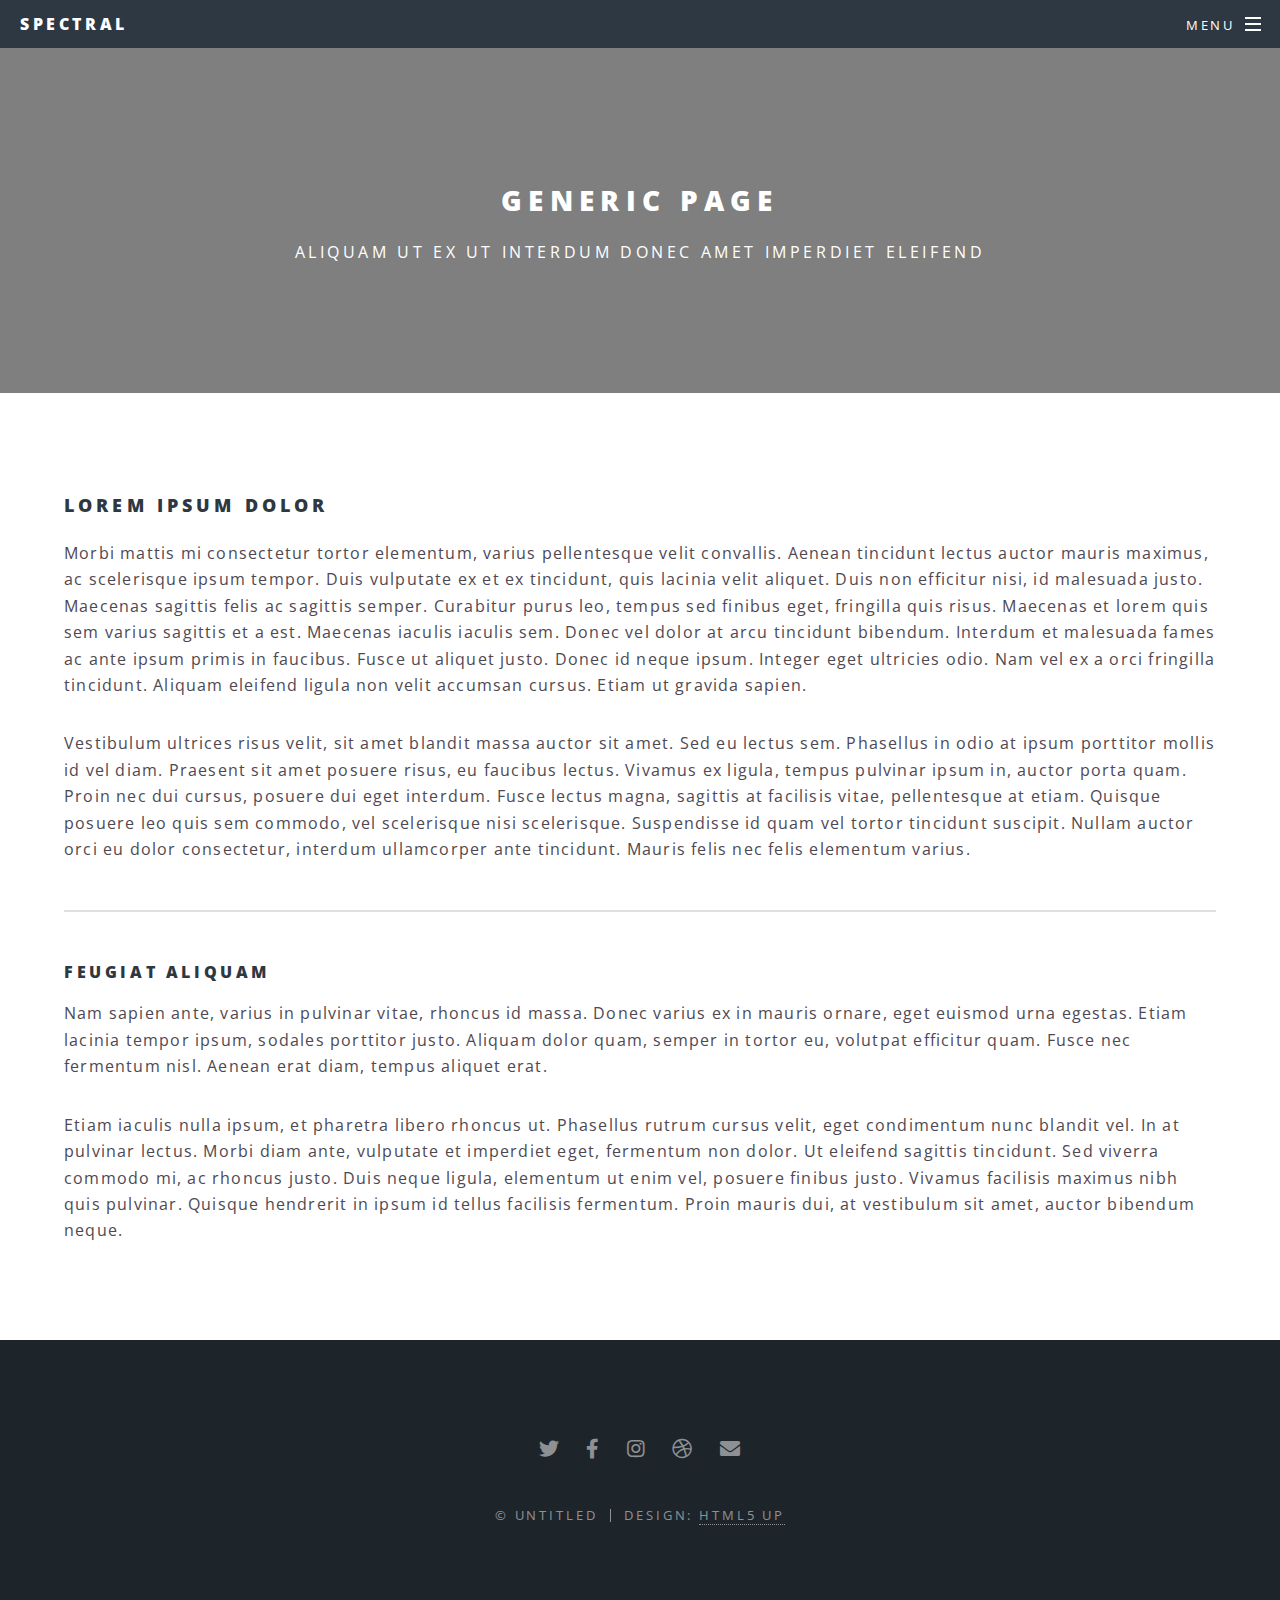
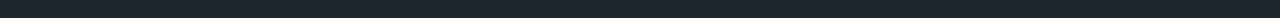
<file: generic.html>
<!DOCTYPE HTML>
<!--
	Spectral by HTML5 UP
	html5up.net | @ajlkn
	Free for personal and commercial use under the CCA 3.0 license (html5up.net/license)
-->
<html>
	<head>
		<title>Generic - Spectral by HTML5 UP</title>
		<meta charset="utf-8" />
		<meta name="viewport" content="width=device-width, initial-scale=1, user-scalable=no" />
		<link rel="stylesheet" href="assets/css/main.css" />
		<noscript><link rel="stylesheet" href="assets/css/noscript.css" /></noscript>
	</head>
	<body class="is-preload">

		<!-- Page Wrapper -->
			<div id="page-wrapper">

				<!-- Header -->
					<header id="header">
						<h1><a href="index.html">Spectral</a></h1>
						<nav id="nav">
							<ul>
								<li class="special">
									<a href="#menu" class="menuToggle"><span>Menu</span></a>
									<div id="menu">
										<ul>
											<li><a href="index.html">Home</a></li>
											<li><a href="generic.html">Generic</a></li>
											<li><a href="elements.html">Elements</a></li>
											<li><a href="#">Sign Up</a></li>
											<li><a href="#">Log In</a></li>
										</ul>
									</div>
								</li>
							</ul>
						</nav>
					</header>

				<!-- Main -->
					<article id="main">
						<header>
							<h2>Generic Page</h2>
							<p>Aliquam ut ex ut interdum donec amet imperdiet eleifend</p>
						</header>
						<section class="wrapper style5">
							<div class="inner">

								<h3>Lorem ipsum dolor</h3>
								<p>Morbi mattis mi consectetur tortor elementum, varius pellentesque velit convallis. Aenean tincidunt lectus auctor mauris maximus, ac scelerisque ipsum tempor. Duis vulputate ex et ex tincidunt, quis lacinia velit aliquet. Duis non efficitur nisi, id malesuada justo. Maecenas sagittis felis ac sagittis semper. Curabitur purus leo, tempus sed finibus eget, fringilla quis risus. Maecenas et lorem quis sem varius sagittis et a est. Maecenas iaculis iaculis sem. Donec vel dolor at arcu tincidunt bibendum. Interdum et malesuada fames ac ante ipsum primis in faucibus. Fusce ut aliquet justo. Donec id neque ipsum. Integer eget ultricies odio. Nam vel ex a orci fringilla tincidunt. Aliquam eleifend ligula non velit accumsan cursus. Etiam ut gravida sapien.</p>

								<p>Vestibulum ultrices risus velit, sit amet blandit massa auctor sit amet. Sed eu lectus sem. Phasellus in odio at ipsum porttitor mollis id vel diam. Praesent sit amet posuere risus, eu faucibus lectus. Vivamus ex ligula, tempus pulvinar ipsum in, auctor porta quam. Proin nec dui cursus, posuere dui eget interdum. Fusce lectus magna, sagittis at facilisis vitae, pellentesque at etiam. Quisque posuere leo quis sem commodo, vel scelerisque nisi scelerisque. Suspendisse id quam vel tortor tincidunt suscipit. Nullam auctor orci eu dolor consectetur, interdum ullamcorper ante tincidunt. Mauris felis nec felis elementum varius.</p>

								<hr />

								<h4>Feugiat aliquam</h4>
								<p>Nam sapien ante, varius in pulvinar vitae, rhoncus id massa. Donec varius ex in mauris ornare, eget euismod urna egestas. Etiam lacinia tempor ipsum, sodales porttitor justo. Aliquam dolor quam, semper in tortor eu, volutpat efficitur quam. Fusce nec fermentum nisl. Aenean erat diam, tempus aliquet erat.</p>

								<p>Etiam iaculis nulla ipsum, et pharetra libero rhoncus ut. Phasellus rutrum cursus velit, eget condimentum nunc blandit vel. In at pulvinar lectus. Morbi diam ante, vulputate et imperdiet eget, fermentum non dolor. Ut eleifend sagittis tincidunt. Sed viverra commodo mi, ac rhoncus justo. Duis neque ligula, elementum ut enim vel, posuere finibus justo. Vivamus facilisis maximus nibh quis pulvinar. Quisque hendrerit in ipsum id tellus facilisis fermentum. Proin mauris dui, at vestibulum sit amet, auctor bibendum neque.</p>

							</div>
						</section>
					</article>

				<!-- Footer -->
					<footer id="footer">
						<ul class="icons">
							<li><a href="#" class="icon brands fa-twitter"><span class="label">Twitter</span></a></li>
							<li><a href="#" class="icon brands fa-facebook-f"><span class="label">Facebook</span></a></li>
							<li><a href="#" class="icon brands fa-instagram"><span class="label">Instagram</span></a></li>
							<li><a href="#" class="icon brands fa-dribbble"><span class="label">Dribbble</span></a></li>
							<li><a href="#" class="icon solid fa-envelope"><span class="label">Email</span></a></li>
						</ul>
						<ul class="copyright">
							<li>&copy; Untitled</li><li>Design: <a href="http://html5up.net">HTML5 UP</a></li>
						</ul>
					</footer>

			</div>

		<!-- Scripts -->
			<script src="assets/js/jquery.min.js"></script>
			<script src="assets/js/jquery.scrollex.min.js"></script>
			<script src="assets/js/jquery.scrolly.min.js"></script>
			<script src="assets/js/browser.min.js"></script>
			<script src="assets/js/breakpoints.min.js"></script>
			<script src="assets/js/util.js"></script>
			<script src="assets/js/main.js"></script>

	</body>
</html>
</file>
<file: assets/css/noscript.css>
/*
	Spectral by HTML5 UP
	html5up.net | @ajlkn
	Free for personal and commercial use under the CCA 3.0 license (html5up.net/license)
*/

/* Banner */

	body.is-preload #banner h2 {
		-moz-transform: none;
		-webkit-transform: none;
		-ms-transform: none;
		transform: none;
		opacity: 1;
	}

		body.is-preload #banner h2:before, body.is-preload #banner h2:after {
			width: 100%;
		}

	body.is-preload #banner .more {
		-moz-transform: none;
		-webkit-transform: none;
		-ms-transform: none;
		transform: none;
		opacity: 1;
	}

	body.is-preload #banner:after {
		opacity: 0;
	}
</file>
<file: assets/css/main.css>
@import url(fontawesome-all.min.css);
@import url("https://fonts.googleapis.com/css?family=Open+Sans:400,400italic,600,600italic,800,800italic");

/*
	Spectral by HTML5 UP
	html5up.net | @ajlkn
	Free for personal and commercial use under the CCA 3.0 license (html5up.net/license)
*/

html, body, div, span, applet, object,
iframe, h1, h2, h3, h4, h5, h6, p, blockquote,
pre, a, abbr, acronym, address, big, cite,
code, del, dfn, em, img, ins, kbd, q, s, samp,
small, strike, strong, sub, sup, tt, var, b,
u, i, center, dl, dt, dd, ol, ul, li, fieldset,
form, label, legend, table, caption, tbody,
tfoot, thead, tr, th, td, article, aside,
canvas, details, embed, figure, figcaption,
footer, header, hgroup, menu, nav, output, ruby,
section, summary, time, mark, audio, video {
	margin: 0;
	padding: 0;
	border: 0;
	font-size: 100%;
	font: inherit;
	vertical-align: baseline;}

article, aside, details, figcaption, figure,
footer, header, hgroup, menu, nav, section {
	display: block;}

body {
	line-height: 0;
}

ol, ul {
	list-style: none;
}

blockquote, q {
	quotes: none;
}

	blockquote:before, blockquote:after, q:before, q:after {
		content: '';
		content: none;
	}

table {
	border-collapse: collapse;
	border-spacing: 0;
}

body {
	-webkit-text-size-adjust: none;
}

mark {
	background-color: transparent;
	color: inherit;
}

input::-moz-focus-inner {
	border: 0;
	padding: 0;
}

input, select, textarea {
	-moz-appearance: none;
	-webkit-appearance: none;
	-ms-appearance: none;
	appearance: none;
}

/* Basic */

	@-ms-viewport {
		width: device-width;
	}

	html {
		box-sizing: border-box;
	}

	*, *:before, *:after {
		box-sizing: inherit;
	}

	body {
		background: #ffffff;
	}

		body.is-preload *, body.is-preload *:before, body.is-preload *:after {
			-moz-animation: none !important;
			-webkit-animation: none !important;
			-ms-animation: none !important;
			animation: none !important;
			-moz-transition: none !important;
			-webkit-transition: none !important;
			-ms-transition: none !important;
			transition: none !important;
		}

	body, input, select, textarea {
		color: #fff;
		font-family: "Open Sans", Helvetica, sans-serif;
		font-size: 15pt;
		font-weight: 400;
		letter-spacing: 0.075em;
		line-height: 1.65em;
	}

		@media screen and (max-width: 1680px) {

			body, input, select, textarea {
				font-size: 13pt;
			}

		}

		@media screen and (max-width: 1280px) {

			body, input, select, textarea {
				font-size: 12pt;
			}

		}

		@media screen and (max-width: 736px) {

			body, input, select, textarea {
				font-size: 11pt;
				letter-spacing: 0.0375em;
			}

		}

	a {
		-moz-transition: color 0.2s ease, border-bottom-color 0.2s ease;
		-webkit-transition: color 0.2s ease, border-bottom-color 0.2s ease;
		-ms-transition: color 0.2s ease, border-bottom-color 0.2s ease;
		transition: color 0.2s ease, border-bottom-color 0.2s ease;
		border-bottom: dotted 1px;
		color: inherit;
		text-decoration: none;
	}

		a:hover {
			border-bottom-color: transparent;
		}

	strong, b {
		color: #ffffff;
		font-weight: 600;
	}

	em, i {
		font-style: italic;
	}

	p {
		margin: 0 0 2em 0;
	}

	h1, h2, h3, h4, h5, h6 {
		color: #ffffff;
		font-weight: 800;
		letter-spacing: 0.225em;
		line-height: 1em;
		margin: 0 0 1em 0;
		text-transform: uppercase;
	}

		h1 a, h2 a, h3 a, h4 a, h5 a, h6 a {
			color: inherit;
			text-decoration: none;
		}

	h2 {
		font-size: 1.35em;
		line-height: 1.75em;
	}

		@media screen and (max-width: 736px) {

			h2 {
				font-size: 1.1em;
				line-height: 1.65em;
			}

		}

	h3 {
		font-size: 1.15em;
		line-height: 1.75em;
	}

		@media screen and (max-width: 736px) {

			h3 {
				font-size: 1em;
				line-height: 1.65em;
			}

		}

	h4 {
		font-size: 1em;
		line-height: 1.5em;
	}

	h5 {
		font-size: 0.8em;
		line-height: 1.5em;
	}

	h6 {
		font-size: 0.7em;
		line-height: 1.5em;
	}

	sub {
		font-size: 0.8em;
		position: relative;
		top: 0.5em;
	}

	sup {
		font-size: 0.8em;
		position: relative;
		top: -0.5em;
	}

	hr {
		border: 0;
		border-bottom: solid 2px #fff;
		margin: 3em 0;
	}

		hr.major {
			margin: 4.5em 0;
		}

	blockquote {
		border-left: solid 4px #fff;
		font-style: italic;
		margin: 0 0 2em 0;
		padding: 0.5em 0 0.5em 2em;
	}

	code {
		background: rgba(144, 144, 144, 0.25);
		border-radius: 3px;
		font-family: "Courier New", monospace;
		font-size: 0.9em;
		letter-spacing: 0;
		margin: 0 0.25em;
		padding: 0.25em 0.35em;
	}

	pre {
		-webkit-overflow-scrolling: touch;
		font-family: "Courier New", monospace;
		font-size: 0.9em;
		margin: 0 0 2em 0;
	}

		pre code {
			display: block;
			line-height: 1.75em;
			padding: 1em 1.5em;
			overflow-x: auto;
		}

	.align-left {
		text-align: left;
	}

	.align-center {
		text-align: center;
	}

	.align-right {
		text-align: right;
	}

/* Row */

	.row {
		display: flex;
		flex-wrap: wrap;
		box-sizing: border-box;
		align-items: stretch;
	}

		.row > * {
			box-sizing: border-box;
		}

		.row.gtr-uniform > * > :last-child {
			margin-bottom: 0;
		}

		.row.aln-left {
			justify-content: flex-start;
		}

		.row.aln-center {
			justify-content: center;
		}

		.row.aln-right {
			justify-content: flex-end;
		}

		.row.aln-top {
			align-items: flex-start;
		}

		.row.aln-middle {
			align-items: center;
		}

		.row.aln-bottom {
			align-items: flex-end;
		}

		.row > .imp {
			order: -1;
		}

		.row > .col-1 {
			width: 8.33333%;
		}

		.row > .off-1 {
			margin-left: 8.33333%;
		}

		.row > .col-2 {
			width: 16.66667%;
		}

		.row > .off-2 {
			margin-left: 16.66667%;
		}

		.row > .col-3 {
			width: 25%;
		}

		.row > .off-3 {
			margin-left: 25%;
		}

		.row > .col-4 {
			width: 33.33333%;
		}

		.row > .off-4 {
			margin-left: 33.33333%;
		}

		.row > .col-5 {
			width: 41.66667%;
		}

		.row > .off-5 {
			margin-left: 41.66667%;
		}

		.row > .col-6 {
			width: 50%;
		}

		.row > .off-6 {
			margin-left: 50%;
		}

		.row > .col-7 {
			width: 58.33333%;
		}

		.row > .off-7 {
			margin-left: 58.33333%;
		}

		.row > .col-8 {
			width: 66.66667%;
		}

		.row > .off-8 {
			margin-left: 66.66667%;
		}

		.row > .col-9 {
			width: 75%;
		}

		.row > .off-9 {
			margin-left: 75%;
		}

		.row > .col-10 {
			width: 83.33333%;
		}

		.row > .off-10 {
			margin-left: 83.33333%;
		}

		.row > .col-11 {
			width: 91.66667%;
		}

		.row > .off-11 {
			margin-left: 91.66667%;
		}

		.row > .col-12 {
			width: 100%;
		}

		.row > .off-12 {
			margin-left: 100%;
		}

		.row.gtr-0 {
			margin-top: 0;
			margin-left: 0em;
		}

			.row.gtr-0 > * {
				padding: 0 0 0 0em;
			}

			.row.gtr-0.gtr-uniform {
				margin-top: 0em;
			}

				.row.gtr-0.gtr-uniform > * {
					padding-top: 0em;
				}

		.row.gtr-25 {
			margin-top: 0;
			margin-left: -0.375em;
		}

			.row.gtr-25 > * {
				padding: 0 0 0 0.375em;
			}

			.row.gtr-25.gtr-uniform {
				margin-top: -0.375em;
			}

				.row.gtr-25.gtr-uniform > * {
					padding-top: 0.375em;
				}

		.row.gtr-50 {
			margin-top: 0;
			margin-left: -0.75em;
		}

			.row.gtr-50 > * {
				padding: 0 0 0 0.75em;
			}

			.row.gtr-50.gtr-uniform {
				margin-top: -0.75em;
			}

				.row.gtr-50.gtr-uniform > * {
					padding-top: 0.75em;
				}

		.row {
			margin-top: 0;
			margin-left: -1.5em;
		}

			.row > * {
				padding: 0 0 0 1.5em;
			}

			.row.gtr-uniform {
				margin-top: -1.5em;
			}

				.row.gtr-uniform > * {
					padding-top: 1.5em;
				}

		.row.gtr-150 {
			margin-top: 0;
			margin-left: -2.25em;
		}

			.row.gtr-150 > * {
				padding: 0 0 0 2.25em;
			}

			.row.gtr-150.gtr-uniform {
				margin-top: -2.25em;
			}

				.row.gtr-150.gtr-uniform > * {
					padding-top: 2.25em;
				}

		.row.gtr-200 {
			margin-top: 0;
			margin-left: -3em;
		}

			.row.gtr-200 > * {
				padding: 0 0 0 3em;
			}

			.row.gtr-200.gtr-uniform {
				margin-top: -3em;
			}

				.row.gtr-200.gtr-uniform > * {
					padding-top: 3em;
				}

		@media screen and (max-width: 1680px) {

			.row {
				display: flex;
				flex-wrap: wrap;
				box-sizing: border-box;
				align-items: stretch;
			}

				.row > * {
					box-sizing: border-box;
				}

				.row.gtr-uniform > * > :last-child {
					margin-bottom: 0;
				}

				.row.aln-left {
					justify-content: flex-start;
				}

				.row.aln-center {
					justify-content: center;
				}

				.row.aln-right {
					justify-content: flex-end;
				}

				.row.aln-top {
					align-items: flex-start;
				}

				.row.aln-middle {
					align-items: center;
				}

				.row.aln-bottom {
					align-items: flex-end;
				}

				.row > .imp-xlarge {
					order: -1;
				}

				.row > .col-1-xlarge {
					width: 8.33333%;
				}

				.row > .off-1-xlarge {
					margin-left: 8.33333%;
				}

				.row > .col-2-xlarge {
					width: 16.66667%;
				}

				.row > .off-2-xlarge {
					margin-left: 16.66667%;
				}

				.row > .col-3-xlarge {
					width: 25%;
				}

				.row > .off-3-xlarge {
					margin-left: 25%;
				}

				.row > .col-4-xlarge {
					width: 33.33333%;
				}

				.row > .off-4-xlarge {
					margin-left: 33.33333%;
				}

				.row > .col-5-xlarge {
					width: 41.66667%;
				}

				.row > .off-5-xlarge {
					margin-left: 41.66667%;
				}

				.row > .col-6-xlarge {
					width: 50%;
				}

				.row > .off-6-xlarge {
					margin-left: 50%;
				}

				.row > .col-7-xlarge {
					width: 58.33333%;
				}

				.row > .off-7-xlarge {
					margin-left: 58.33333%;
				}

				.row > .col-8-xlarge {
					width: 66.66667%;
				}

				.row > .off-8-xlarge {
					margin-left: 66.66667%;
				}

				.row > .col-9-xlarge {
					width: 75%;
				}

				.row > .off-9-xlarge {
					margin-left: 75%;
				}

				.row > .col-10-xlarge {
					width: 83.33333%;
				}

				.row > .off-10-xlarge {
					margin-left: 83.33333%;
				}

				.row > .col-11-xlarge {
					width: 91.66667%;
				}

				.row > .off-11-xlarge {
					margin-left: 91.66667%;
				}

				.row > .col-12-xlarge {
					width: 100%;
				}

				.row > .off-12-xlarge {
					margin-left: 100%;
				}

				.row.gtr-0 {
					margin-top: 0;
					margin-left: 0em;
				}

					.row.gtr-0 > * {
						padding: 0 0 0 0em;
					}

					.row.gtr-0.gtr-uniform {
						margin-top: 0em;
					}

						.row.gtr-0.gtr-uniform > * {
							padding-top: 0em;
						}

				.row.gtr-25 {
					margin-top: 0;
					margin-left: -0.375em;
				}

					.row.gtr-25 > * {
						padding: 0 0 0 0.375em;
					}

					.row.gtr-25.gtr-uniform {
						margin-top: -0.375em;
					}

						.row.gtr-25.gtr-uniform > * {
							padding-top: 0.375em;
						}

				.row.gtr-50 {
					margin-top: 0;
					margin-left: -0.75em;
				}

					.row.gtr-50 > * {
						padding: 0 0 0 0.75em;
					}

					.row.gtr-50.gtr-uniform {
						margin-top: -0.75em;
					}

						.row.gtr-50.gtr-uniform > * {
							padding-top: 0.75em;
						}

				.row {
					margin-top: 0;
					margin-left: -1.5em;
				}

					.row > * {
						padding: 0 0 0 1.5em;
					}

					.row.gtr-uniform {
						margin-top: -1.5em;
					}

						.row.gtr-uniform > * {
							padding-top: 1.5em;
						}

				.row.gtr-150 {
					margin-top: 0;
					margin-left: -2.25em;
				}

					.row.gtr-150 > * {
						padding: 0 0 0 2.25em;
					}

					.row.gtr-150.gtr-uniform {
						margin-top: -2.25em;
					}

						.row.gtr-150.gtr-uniform > * {
							padding-top: 2.25em;
						}

				.row.gtr-200 {
					margin-top: 0;
					margin-left: -3em;
				}

					.row.gtr-200 > * {
						padding: 0 0 0 3em;
					}

					.row.gtr-200.gtr-uniform {
						margin-top: -3em;
					}

						.row.gtr-200.gtr-uniform > * {
							padding-top: 3em;
						}

		}

		@media screen and (max-width: 1280px) {

			.row {
				display: flex;
				flex-wrap: wrap;
				box-sizing: border-box;
				align-items: stretch;
			}

				.row > * {
					box-sizing: border-box;
				}

				.row.gtr-uniform > * > :last-child {
					margin-bottom: 0;
				}

				.row.aln-left {
					justify-content: flex-start;
				}

				.row.aln-center {
					justify-content: center;
				}

				.row.aln-right {
					justify-content: flex-end;
				}

				.row.aln-top {
					align-items: flex-start;
				}

				.row.aln-middle {
					align-items: center;
				}

				.row.aln-bottom {
					align-items: flex-end;
				}

				.row > .imp-large {
					order: -1;
				}

				.row > .col-1-large {
					width: 8.33333%;
				}

				.row > .off-1-large {
					margin-left: 8.33333%;
				}

				.row > .col-2-large {
					width: 16.66667%;
				}

				.row > .off-2-large {
					margin-left: 16.66667%;
				}

				.row > .col-3-large {
					width: 25%;
				}

				.row > .off-3-large {
					margin-left: 25%;
				}

				.row > .col-4-large {
					width: 33.33333%;
				}

				.row > .off-4-large {
					margin-left: 33.33333%;
				}

				.row > .col-5-large {
					width: 41.66667%;
				}

				.row > .off-5-large {
					margin-left: 41.66667%;
				}

				.row > .col-6-large {
					width: 50%;
				}

				.row > .off-6-large {
					margin-left: 50%;
				}

				.row > .col-7-large {
					width: 58.33333%;
				}

				.row > .off-7-large {
					margin-left: 58.33333%;
				}

				.row > .col-8-large {
					width: 66.66667%;
				}

				.row > .off-8-large {
					margin-left: 66.66667%;
				}

				.row > .col-9-large {
					width: 75%;
				}

				.row > .off-9-large {
					margin-left: 75%;
				}

				.row > .col-10-large {
					width: 83.33333%;
				}

				.row > .off-10-large {
					margin-left: 83.33333%;
				}

				.row > .col-11-large {
					width: 91.66667%;
				}

				.row > .off-11-large {
					margin-left: 91.66667%;
				}

				.row > .col-12-large {
					width: 100%;
				}

				.row > .off-12-large {
					margin-left: 100%;
				}

				.row.gtr-0 {
					margin-top: 0;
					margin-left: 0em;
				}

					.row.gtr-0 > * {
						padding: 0 0 0 0em;
					}

					.row.gtr-0.gtr-uniform {
						margin-top: 0em;
					}

						.row.gtr-0.gtr-uniform > * {
							padding-top: 0em;
						}

				.row.gtr-25 {
					margin-top: 0;
					margin-left: -0.375em;
				}

					.row.gtr-25 > * {
						padding: 0 0 0 0.375em;
					}

					.row.gtr-25.gtr-uniform {
						margin-top: -0.375em;
					}

						.row.gtr-25.gtr-uniform > * {
							padding-top: 0.375em;
						}

				.row.gtr-50 {
					margin-top: 0;
					margin-left: -0.75em;
				}

					.row.gtr-50 > * {
						padding: 0 0 0 0.75em;
					}

					.row.gtr-50.gtr-uniform {
						margin-top: -0.75em;
					}

						.row.gtr-50.gtr-uniform > * {
							padding-top: 0.75em;
						}

				.row {
					margin-top: 0;
					margin-left: -1.5em;
				}

					.row > * {
						padding: 0 0 0 1.5em;
					}

					.row.gtr-uniform {
						margin-top: -1.5em;
					}

						.row.gtr-uniform > * {
							padding-top: 1.5em;
						}

				.row.gtr-150 {
					margin-top: 0;
					margin-left: -2.25em;
				}

					.row.gtr-150 > * {
						padding: 0 0 0 2.25em;
					}

					.row.gtr-150.gtr-uniform {
						margin-top: -2.25em;
					}

						.row.gtr-150.gtr-uniform > * {
							padding-top: 2.25em;
						}

				.row.gtr-200 {
					margin-top: 0;
					margin-left: -3em;
				}

					.row.gtr-200 > * {
						padding: 0 0 0 3em;
					}

					.row.gtr-200.gtr-uniform {
						margin-top: -3em;
					}

						.row.gtr-200.gtr-uniform > * {
							padding-top: 3em;
						}

		}

		@media screen and (max-width: 980px) {

			.row {
				display: flex;
				flex-wrap: wrap;
				box-sizing: border-box;
				align-items: stretch;
			}

				.row > * {
					box-sizing: border-box;
				}

				.row.gtr-uniform > * > :last-child {
					margin-bottom: 0;
				}

				.row.aln-left {
					justify-content: flex-start;
				}

				.row.aln-center {
					justify-content: center;
				}

				.row.aln-right {
					justify-content: flex-end;
				}

				.row.aln-top {
					align-items: flex-start;
				}

				.row.aln-middle {
					align-items: center;
				}

				.row.aln-bottom {
					align-items: flex-end;
				}

				.row > .imp-medium {
					order: -1;
				}

				.row > .col-1-medium {
					width: 8.33333%;
				}

				.row > .off-1-medium {
					margin-left: 8.33333%;
				}

				.row > .col-2-medium {
					width: 16.66667%;
				}

				.row > .off-2-medium {
					margin-left: 16.66667%;
				}

				.row > .col-3-medium {
					width: 25%;
				}

				.row > .off-3-medium {
					margin-left: 25%;
				}

				.row > .col-4-medium {
					width: 33.33333%;
				}

				.row > .off-4-medium {
					margin-left: 33.33333%;
				}

				.row > .col-5-medium {
					width: 41.66667%;
				}

				.row > .off-5-medium {
					margin-left: 41.66667%;
				}

				.row > .col-6-medium {
					width: 50%;
				}

				.row > .off-6-medium {
					margin-left: 50%;
				}

				.row > .col-7-medium {
					width: 58.33333%;
				}

				.row > .off-7-medium {
					margin-left: 58.33333%;
				}

				.row > .col-8-medium {
					width: 66.66667%;
				}

				.row > .off-8-medium {
					margin-left: 66.66667%;
				}

				.row > .col-9-medium {
					width: 75%;
				}

				.row > .off-9-medium {
					margin-left: 75%;
				}

				.row > .col-10-medium {
					width: 83.33333%;
				}

				.row > .off-10-medium {
					margin-left: 83.33333%;
				}

				.row > .col-11-medium {
					width: 91.66667%;
				}

				.row > .off-11-medium {
					margin-left: 91.66667%;
				}

				.row > .col-12-medium {
					width: 100%;
				}

				.row > .off-12-medium {
					margin-left: 100%;
				}

				.row.gtr-0 {
					margin-top: 0;
					margin-left: 0em;
				}

					.row.gtr-0 > * {
						padding: 0 0 0 0em;
					}

					.row.gtr-0.gtr-uniform {
						margin-top: 0em;
					}

						.row.gtr-0.gtr-uniform > * {
							padding-top: 0em;
						}

				.row.gtr-25 {
					margin-top: 0;
					margin-left: -0.375em;
				}

					.row.gtr-25 > * {
						padding: 0 0 0 0.375em;
					}

					.row.gtr-25.gtr-uniform {
						margin-top: -0.375em;
					}

						.row.gtr-25.gtr-uniform > * {
							padding-top: 0.375em;
						}

				.row.gtr-50 {
					margin-top: 0;
					margin-left: -0.75em;
				}

					.row.gtr-50 > * {
						padding: 0 0 0 0.75em;
					}

					.row.gtr-50.gtr-uniform {
						margin-top: -0.75em;
					}

						.row.gtr-50.gtr-uniform > * {
							padding-top: 0.75em;
						}

				.row {
					margin-top: 0;
					margin-left: -1.5em;
				}

					.row > * {
						padding: 0 0 0 1.5em;
					}

					.row.gtr-uniform {
						margin-top: -1.5em;
					}

						.row.gtr-uniform > * {
							padding-top: 1.5em;
						}

				.row.gtr-150 {
					margin-top: 0;
					margin-left: -2.25em;
				}

					.row.gtr-150 > * {
						padding: 0 0 0 2.25em;
					}

					.row.gtr-150.gtr-uniform {
						margin-top: -2.25em;
					}

						.row.gtr-150.gtr-uniform > * {
							padding-top: 2.25em;
						}

				.row.gtr-200 {
					margin-top: 0;
					margin-left: -3em;
				}

					.row.gtr-200 > * {
						padding: 0 0 0 3em;
					}

					.row.gtr-200.gtr-uniform {
						margin-top: -3em;
					}

						.row.gtr-200.gtr-uniform > * {
							padding-top: 3em;
						}

		}

		@media screen and (max-width: 736px) {

			.row {
				display: flex;
				flex-wrap: wrap;
				box-sizing: border-box;
				align-items: stretch;
			}

				.row > * {
					box-sizing: border-box;
				}

				.row.gtr-uniform > * > :last-child {
					margin-bottom: 0;
				}

				.row.aln-left {
					justify-content: flex-start;
				}

				.row.aln-center {
					justify-content: center;
				}

				.row.aln-right {
					justify-content: flex-end;
				}

				.row.aln-top {
					align-items: flex-start;
				}

				.row.aln-middle {
					align-items: center;
				}

				.row.aln-bottom {
					align-items: flex-end;
				}

				.row > .imp-small {
					order: -1;
				}

				.row > .col-1-small {
					width: 8.33333%;
				}

				.row > .off-1-small {
					margin-left: 8.33333%;
				}

				.row > .col-2-small {
					width: 16.66667%;
				}

				.row > .off-2-small {
					margin-left: 16.66667%;
				}

				.row > .col-3-small {
					width: 25%;
				}

				.row > .off-3-small {
					margin-left: 25%;
				}

				.row > .col-4-small {
					width: 33.33333%;
				}

				.row > .off-4-small {
					margin-left: 33.33333%;
				}

				.row > .col-5-small {
					width: 41.66667%;
				}

				.row > .off-5-small {
					margin-left: 41.66667%;
				}

				.row > .col-6-small {
					width: 50%;
				}

				.row > .off-6-small {
					margin-left: 50%;
				}

				.row > .col-7-small {
					width: 58.33333%;
				}

				.row > .off-7-small {
					margin-left: 58.33333%;
				}

				.row > .col-8-small {
					width: 66.66667%;
				}

				.row > .off-8-small {
					margin-left: 66.66667%;
				}

				.row > .col-9-small {
					width: 75%;
				}

				.row > .off-9-small {
					margin-left: 75%;
				}

				.row > .col-10-small {
					width: 83.33333%;
				}

				.row > .off-10-small {
					margin-left: 83.33333%;
				}

				.row > .col-11-small {
					width: 91.66667%;
				}

				.row > .off-11-small {
					margin-left: 91.66667%;
				}

				.row > .col-12-small {
					width: 100%;
				}

				.row > .off-12-small {
					margin-left: 100%;
				}

				.row.gtr-0 {
					margin-top: 0;
					margin-left: 0em;
				}

					.row.gtr-0 > * {
						padding: 0 0 0 0em;
					}

					.row.gtr-0.gtr-uniform {
						margin-top: 0em;
					}

						.row.gtr-0.gtr-uniform > * {
							padding-top: 0em;
						}

				.row.gtr-25 {
					margin-top: 0;
					margin-left: -0.375em;
				}

					.row.gtr-25 > * {
						padding: 0 0 0 0.375em;
					}

					.row.gtr-25.gtr-uniform {
						margin-top: -0.375em;
					}

						.row.gtr-25.gtr-uniform > * {
							padding-top: 0.375em;
						}

				.row.gtr-50 {
					margin-top: 0;
					margin-left: -0.75em;
				}

					.row.gtr-50 > * {
						padding: 0 0 0 0.75em;
					}

					.row.gtr-50.gtr-uniform {
						margin-top: -0.75em;
					}

						.row.gtr-50.gtr-uniform > * {
							padding-top: 0.75em;
						}

				.row {
					margin-top: 0;
					margin-left: -1.5em;
				}

					.row > * {
						padding: 0 0 0 1.5em;
					}

					.row.gtr-uniform {
						margin-top: -1.5em;
					}

						.row.gtr-uniform > * {
							padding-top: 1.5em;
						}

				.row.gtr-150 {
					margin-top: 0;
					margin-left: -2.25em;
				}

					.row.gtr-150 > * {
						padding: 0 0 0 2.25em;
					}

					.row.gtr-150.gtr-uniform {
						margin-top: -2.25em;
					}

						.row.gtr-150.gtr-uniform > * {
							padding-top: 2.25em;
						}

				.row.gtr-200 {
					margin-top: 0;
					margin-left: -3em;
				}

					.row.gtr-200 > * {
						padding: 0 0 0 3em;
					}

					.row.gtr-200.gtr-uniform {
						margin-top: -3em;
					}

						.row.gtr-200.gtr-uniform > * {
							padding-top: 3em;
						}

		}

		@media screen and (max-width: 480px) {

			.row {
				display: flex;
				flex-wrap: wrap;
				box-sizing: border-box;
				align-items: stretch;
			}

				.row > * {
					box-sizing: border-box;
				}

				.row.gtr-uniform > * > :last-child {
					margin-bottom: 0;
				}

				.row.aln-left {
					justify-content: flex-start;
				}

				.row.aln-center {
					justify-content: center;
				}

				.row.aln-right {
					justify-content: flex-end;
				}

				.row.aln-top {
					align-items: flex-start;
				}

				.row.aln-middle {
					align-items: center;
				}

				.row.aln-bottom {
					align-items: flex-end;
				}

				.row > .imp-xsmall {
					order: -1;
				}

				.row > .col-1-xsmall {
					width: 8.33333%;
				}

				.row > .off-1-xsmall {
					margin-left: 8.33333%;
				}

				.row > .col-2-xsmall {
					width: 16.66667%;
				}

				.row > .off-2-xsmall {
					margin-left: 16.66667%;
				}

				.row > .col-3-xsmall {
					width: 25%;
				}

				.row > .off-3-xsmall {
					margin-left: 25%;
				}

				.row > .col-4-xsmall {
					width: 33.33333%;
				}

				.row > .off-4-xsmall {
					margin-left: 33.33333%;
				}

				.row > .col-5-xsmall {
					width: 41.66667%;
				}

				.row > .off-5-xsmall {
					margin-left: 41.66667%;
				}

				.row > .col-6-xsmall {
					width: 50%;
				}

				.row > .off-6-xsmall {
					margin-left: 50%;
				}

				.row > .col-7-xsmall {
					width: 58.33333%;
				}

				.row > .off-7-xsmall {
					margin-left: 58.33333%;
				}

				.row > .col-8-xsmall {
					width: 66.66667%;
				}

				.row > .off-8-xsmall {
					margin-left: 66.66667%;
				}

				.row > .col-9-xsmall {
					width: 75%;
				}

				.row > .off-9-xsmall {
					margin-left: 75%;
				}

				.row > .col-10-xsmall {
					width: 83.33333%;
				}

				.row > .off-10-xsmall {
					margin-left: 83.33333%;
				}

				.row > .col-11-xsmall {
					width: 91.66667%;
				}

				.row > .off-11-xsmall {
					margin-left: 91.66667%;
				}

				.row > .col-12-xsmall {
					width: 100%;
				}

				.row > .off-12-xsmall {
					margin-left: 100%;
				}

				.row.gtr-0 {
					margin-top: 0;
					margin-left: 0em;
				}

					.row.gtr-0 > * {
						padding: 0 0 0 0em;
					}

					.row.gtr-0.gtr-uniform {
						margin-top: 0em;
					}

						.row.gtr-0.gtr-uniform > * {
							padding-top: 0em;
						}

				.row.gtr-25 {
					margin-top: 0;
					margin-left: -0.375em;
				}

					.row.gtr-25 > * {
						padding: 0 0 0 0.375em;
					}

					.row.gtr-25.gtr-uniform {
						margin-top: -0.375em;
					}

						.row.gtr-25.gtr-uniform > * {
							padding-top: 0.375em;
						}

				.row.gtr-50 {
					margin-top: 0;
					margin-left: -0.75em;
				}

					.row.gtr-50 > * {
						padding: 0 0 0 0.75em;
					}

					.row.gtr-50.gtr-uniform {
						margin-top: -0.75em;
					}

						.row.gtr-50.gtr-uniform > * {
							padding-top: 0.75em;
						}

				.row {
					margin-top: 0;
					margin-left: -1.5em;
				}

					.row > * {
						padding: 0 0 0 1.5em;
					}

					.row.gtr-uniform {
						margin-top: -1.5em;
					}

						.row.gtr-uniform > * {
							padding-top: 1.5em;
						}

				.row.gtr-150 {
					margin-top: 0;
					margin-left: -2.25em;
				}

					.row.gtr-150 > * {
						padding: 0 0 0 2.25em;
					}

					.row.gtr-150.gtr-uniform {
						margin-top: -2.25em;
					}

						.row.gtr-150.gtr-uniform > * {
							padding-top: 2.25em;
						}

				.row.gtr-200 {
					margin-top: 0;
					margin-left: -3em;
				}

					.row.gtr-200 > * {
						padding: 0 0 0 3em;
					}

					.row.gtr-200.gtr-uniform {
						margin-top: -3em;
					}

						.row.gtr-200.gtr-uniform > * {
							padding-top: 3em;
						}

		}

/* Section/Article */

	section.special, article.special {
		text-align: center;
	}

	header p {
		color: rgba(255, 255, 255, 0.5);
		position: relative;
		top: -0.25em;
	}

	header h3 + p {
		font-size: 1.1em;
	}

	header h4 + p,
	header h5 + p,
	header h6 + p {
		font-size: 0.9em;
	}

	header.major {
		margin: 0 0 3.5em 0;
	}

		header.major h2, header.major h3, header.major h4, header.major h5, header.major h6 {
			border-bottom: solid 2px #fff;
			display: inline-block;
			padding-bottom: 1em;
			position: relative;
		}

			header.major h2:after, header.major h3:after, header.major h4:after, header.major h5:after, header.major h6:after {
				content: '';
				display: block;
				height: 1px;
			}

		header.major p {
			color: #fff;
			top: 0;
		}

		@media screen and (max-width: 736px) {

			header.major {
				margin: 0 0 2em 0;
			}

		}

	@media screen and (max-width: 980px) {

		header br {
			display: none;
		}

	}

/* Form */

	form {
		margin: 0 0 2em 0;
	}

	label {
		color: #fff;
		display: block;
		font-size: 0.9em;
		font-weight: 600;
		margin: 0 0 1em 0;
	}

	input[type="text"],
	input[type="password"],
	input[type="email"],
	select,
	textarea {
		-moz-appearance: none;
		-webkit-appearance: none;
		-ms-appearance: none;
		appearance: none;
		background-color: rgba(144, 144, 144, 0.25);
		border-radius: 3px;
		border: none;
		color: inherit;
		display: block;
		outline: 0;
		padding: 0 1em;
		text-decoration: none;
		width: 100%;
	}

		input[type="text"]:invalid,
		input[type="password"]:invalid,
		input[type="email"]:invalid,
		select:invalid,
		textarea:invalid {
			box-shadow: none;
		}

		input[type="text"]:focus,
		input[type="password"]:focus,
		input[type="email"]:focus,
		select:focus,
		textarea:focus {
			box-shadow: 0 0 0 2px #21b2a6;
		}

	select {
		background-size: 1.25em;
		background-repeat: no-repeat;
		background-position: calc(100% - 1em) center;
		height: 2.75em;
		padding-right: 2.75em;
		text-overflow: ellipsis;
	}

		select:focus::-ms-value {
			background-color: transparent;
		}

		select::-ms-expand {
			display: none;
		}

	input[type="text"],
	input[type="password"],
	input[type="email"],
	select {
		height: 2.75em;
	}

	textarea {
		padding: 0.75em 1em;
	}

	input[type="checkbox"],
	input[type="radio"] {
		-moz-appearance: none;
		-webkit-appearance: none;
		-ms-appearance: none;
		appearance: none;
		display: block;
		float: left;
		margin-right: -2em;
		opacity: 0;
		width: 1em;
		z-index: -1;
	}

		input[type="checkbox"] + label,
		input[type="radio"] + label {
			text-decoration: none;
			color: #fff;
			cursor: pointer;
			display: inline-block;
			font-size: 1em;
			font-weight: 400;
			padding-left: 2.4em;
			padding-right: 0.75em;
			position: relative;
		}

			input[type="checkbox"] + label:before,
			input[type="radio"] + label:before {
				-moz-osx-font-smoothing: grayscale;
				-webkit-font-smoothing: antialiased;
				display: inline-block;
				font-style: normal;
				font-variant: normal;
				text-rendering: auto;
				line-height: 1;
				text-transform: none !important;
				font-family: 'Font Awesome 5 Free';
				font-weight: 900;
			}

			input[type="checkbox"] + label:before,
			input[type="radio"] + label:before {
				background: rgba(144, 144, 144, 0.25);
				border-radius: 3px;
				content: '';
				display: inline-block;
				font-size: 0.8em;
				height: 2.0625em;
				left: 0;
				line-height: 2.0625em;
				position: absolute;
				text-align: center;
				top: 0;
				width: 2.0625em;
			}

		input[type="checkbox"]:checked + label:before,
		input[type="radio"]:checked + label:before {
			background: #2e3842;
			color: #fff;
			content: '\f00c';
		}

		input[type="checkbox"]:focus + label:before,
		input[type="radio"]:focus + label:before {
			box-shadow: 0 0 0 2px #21b2a6;
		}

	input[type="checkbox"] + label:before {
		border-radius: 3px;
	}

	input[type="radio"] + label:before {
		border-radius: 100%;
	}

	::-webkit-input-placeholder {
		color: rgba(255, 255, 255, 0.5) !important;
		opacity: 1.0;
	}

	:-moz-placeholder {
		color: rgba(255, 255, 255, 0.5) !important;
		opacity: 1.0;
	}

	::-moz-placeholder {
		color: rgba(255, 255, 255, 0.5) !important;
		opacity: 1.0;
	}

	:-ms-input-placeholder {
		color: rgba(255, 255, 255, 0.5) !important;
		opacity: 1.0;
	}

/* Box */

	.box {
		border-radius: 3px;
		border: solid 2px #fff;
		margin-bottom: 2em;
		padding: 1.5em;
	}

		.box > :last-child,
		.box > :last-child > :last-child,
		.box > :last-child > :last-child > :last-child {
			margin-bottom: 0;
		}

		.box.alt {
			border: 0;
			border-radius: 0;
			padding: 0;
		}

/* Icon */

	.icon {
		text-decoration: none;
		border-bottom: none;
		position: relative;
	}

		.icon:before {
			-moz-osx-font-smoothing: grayscale;
			-webkit-font-smoothing: antialiased;
			display: inline-block;
			font-style: normal;
			font-variant: normal;
			text-rendering: auto;
			line-height: 1;
			text-transform: none !important;
			font-family: 'Font Awesome 5 Free';
			font-weight: 400;
		}

		.icon > .label {
			display: none;
		}

		.icon:before {
			line-height: inherit;
		}

		.icon.solid:before {
			font-weight: 900;
		}

		.icon.brands:before {
			font-family: 'Font Awesome 5 Brands';
		}

		.icon.major {
			-moz-transform: rotate(-45deg);
			-webkit-transform: rotate(-45deg);
			-ms-transform: rotate(-45deg);
			transform: rotate(-45deg);
			border-radius: 3px;
			border: solid 2px #fff;
			display: inline-block;
			font-size: 1.35em;
			height: calc(3em + 2px);
			line-height: 3em;
			text-align: center;
			width: calc(3em + 2px);
		}

			.icon.major:before {
				-moz-transform: rotate(45deg);
				-webkit-transform: rotate(45deg);
				-ms-transform: rotate(45deg);
				transform: rotate(45deg);
				display: inline-block;
				font-size: 1.5em;
			}

			@media screen and (max-width: 736px) {

				.icon.major {
					font-size: 1em;
				}

			}

		.icon.style1 {
			color: #00ffcc;
		}

		.icon.style2 {
			color: #00f0ff;
		}

		.icon.style3 {
			color: #76ddff;
		}

/* Image */

	.image {
		border-radius: 3px;
		border: 0;
		display: inline-block;
		position: relative;
	}

		.image img {
			border-radius: 3px;
			display: block;
		}

		.image.left {
			float: left;
			margin: 0 2em 2em 0;
			top: 0.25em;
		}

		.image.right {
			float: right;
			margin: 0 0 2em 2em;
			top: 0.25em;
		}

		.image.left, .image.right {
			max-width: 40%;
		}

			.image.left img, .image.right img {
				width: 100%;
			}

		.image.fit {
			display: block;
			margin: 0 0 2em 0;
			width: 100%;
		}

			.image.fit img {
				width: 100%;
			}

/* List */

	ol {
		list-style: decimal;
		margin: 0 0 2em 0;
		padding-left: 1.25em;
	}

		ol li {
			padding-left: 0.25em;
		}

	ul {
		list-style: disc;
		margin: 0 0 2em 0;
		padding-left: 1em;
	}

		ul li {
			padding-left: 0.5em;
		}

		ul.alt {
			list-style: none;
			padding-left: 0;
		}

			ul.alt li {
				border-top: solid 1px #fff;
				padding: 0.5em 0;
			}

				ul.alt li:first-child {
					border-top: 0;
					padding-top: 0;
				}

	dl {
		margin: 0 0 2em 0;
	}

/* Actions */

	ul.actions {
		display: -moz-flex;
		display: -webkit-flex;
		display: -ms-flex;
		display: flex;
		cursor: default;
		list-style: none;
		margin-left: -1em;
		padding-left: 0;
	}

		ul.actions li {
			padding: 0 0 0 1em;
			vertical-align: middle;
		}

		ul.actions.special {
			-moz-justify-content: center;
			-webkit-justify-content: center;
			-ms-justify-content: center;
			justify-content: center;
			width: 100%;
			margin-left: 0;
		}

			ul.actions.special li:first-child {
				padding-left: 0;
			}

		ul.actions.stacked {
			-moz-flex-direction: column;
			-webkit-flex-direction: column;
			-ms-flex-direction: column;
			flex-direction: column;
			margin-left: 0;
		}

			ul.actions.stacked li {
				padding: 1em 0 0 0;
			}

				ul.actions.stacked li:first-child {
					padding-top: 0;
				}

		ul.actions.fit {
			width: calc(100% + 1em);
		}

			ul.actions.fit li {
				-moz-flex-grow: 1;
				-webkit-flex-grow: 1;
				-ms-flex-grow: 1;
				flex-grow: 1;
				-moz-flex-shrink: 1;
				-webkit-flex-shrink: 1;
				-ms-flex-shrink: 1;
				flex-shrink: 1;
				width: 100%;
			}

				ul.actions.fit li > * {
					width: 100%;
				}

			ul.actions.fit.stacked {
				width: 100%;
			}

		@media screen and (max-width: 480px) {

			ul.actions:not(.fixed) {
				-moz-flex-direction: column;
				-webkit-flex-direction: column;
				-ms-flex-direction: column;
				flex-direction: column;
				margin-left: 0;
				width: 100% !important;
			}

				ul.actions:not(.fixed) li {
					-moz-flex-grow: 1;
					-webkit-flex-grow: 1;
					-ms-flex-grow: 1;
					flex-grow: 1;
					-moz-flex-shrink: 1;
					-webkit-flex-shrink: 1;
					-ms-flex-shrink: 1;
					flex-shrink: 1;
					padding: 1em 0 0 0;
					text-align: center;
					width: 100%;
				}

					ul.actions:not(.fixed) li > * {
						width: 100%;
					}

					ul.actions:not(.fixed) li:first-child {
						padding-top: 0;
					}

					ul.actions:not(.fixed) li input[type="submit"],
					ul.actions:not(.fixed) li input[type="reset"],
					ul.actions:not(.fixed) li input[type="button"],
					ul.actions:not(.fixed) li button,
					ul.actions:not(.fixed) li .button {
						width: 100%;
					}

						ul.actions:not(.fixed) li input[type="submit"].icon:before,
						ul.actions:not(.fixed) li input[type="reset"].icon:before,
						ul.actions:not(.fixed) li input[type="button"].icon:before,
						ul.actions:not(.fixed) li button.icon:before,
						ul.actions:not(.fixed) li .button.icon:before {
							margin-left: -0.5em;
						}

		}

/* Icons */

	ul.icons {
		cursor: default;
		list-style: none;
		padding-left: 0;
	}

		ul.icons li {
			display: inline-block;
			padding: 0 1em 0 0;
		}

			ul.icons li:last-child {
				padding-right: 0 !important;
			}

		ul.icons.major {
			padding: 1em 0;
		}

			ul.icons.major li {
				padding-right: 3.5em;
			}

				@media screen and (max-width: 736px) {

					ul.icons.major li {
						padding: 0 1em !important;
					}

				}

/* Table */

	.table-wrapper {
		-webkit-overflow-scrolling: touch;
		overflow-x: auto;
	}

	table {
		margin: 0 0 2em 0;
		width: 100%;
	}

		table tbody tr {
			border: solid 1px #fff;
			border-left: 0;
			border-right: 0;
		}

			table tbody tr:nth-child(2n + 1) {
				background-color: rgba(144, 144, 144, 0.25);
			}

		table td {
			padding: 0.75em 0.75em;
		}

		table th {
			color: #fff;
			font-size: 0.9em;
			font-weight: 600;
			padding: 0 0.75em 0.75em 0.75em;
			text-align: left;
		}

		table thead {
			border-bottom: solid 2px #fff;
		}

		table tfoot {
			border-top: solid 2px #fff;
		}

		table.alt {
			border-collapse: separate;
		}

			table.alt tbody tr td {
				border: solid 1px #fff;
				border-left-width: 0;
				border-top-width: 0;
			}

				table.alt tbody tr td:first-child {
					border-left-width: 1px;
				}

			table.alt tbody tr:first-child td {
				border-top-width: 1px;
			}

			table.alt thead {
				border-bottom: 0;
			}

			table.alt tfoot {
				border-top: 0;
			}

/* Button */

	input[type="submit"],
	input[type="reset"],
	input[type="button"],
	button,
	.button {
		-moz-appearance: none;
		-webkit-appearance: none;
		-ms-appearance: none;
		appearance: none;
		-moz-transition: background-color 0.2s ease-in-out, color 0.2s ease-in-out;
		-webkit-transition: background-color 0.2s ease-in-out, color 0.2s ease-in-out;
		-ms-transition: background-color 0.2s ease-in-out, color 0.2s ease-in-out;
		transition: background-color 0.2s ease-in-out, color 0.2s ease-in-out;
		background-color: transparent;
		border-radius: 3px;
		border: 0;
		box-shadow: inset 0 0 0 2px #fff;
		color: #fff;
		cursor: pointer;
		display: inline-block;
		font-size: 0.8em;
		font-weight: 600;
		height: 3.125em;
		letter-spacing: 0.225em;
		line-height: 3.125em;
		max-width: 30em;
		padding: 0 2.75em;
		text-align: center;
		text-decoration: none;
		text-transform: uppercase;
		white-space: nowrap;
		overflow: hidden;
		text-overflow: ellipsis;
	}

		input[type="submit"]:hover,
		input[type="reset"]:hover,
		input[type="button"]:hover,
		button:hover,
		.button:hover {
			background-color: rgba(144, 144, 144, 0.25);
		}

		input[type="submit"]:active,
		input[type="reset"]:active,
		input[type="button"]:active,
		button:active,
		.button:active {
			background-color: rgba(144, 144, 144, 0.5);
		}

		input[type="submit"].icon:before,
		input[type="reset"].icon:before,
		input[type="button"].icon:before,
		button.icon:before,
		.button.icon:before {
			margin-right: 0.5em;
		}

		input[type="submit"].fit,
		input[type="reset"].fit,
		input[type="button"].fit,
		button.fit,
		.button.fit {
			width: 100%;
		}

		input[type="submit"].small,
		input[type="reset"].small,
		input[type="button"].small,
		button.small,
		.button.small {
			font-size: 0.8em;
		}

		input[type="submit"].large,
		input[type="reset"].large,
		input[type="button"].large,
		button.large,
		.button.large {
			font-size: 1.35em;
		}

		input[type="submit"].primary,
		input[type="reset"].primary,
		input[type="button"].primary,
		button.primary,
		.button.primary {
			background-color: #1d9aff;
			box-shadow: none !important;
			color: #ffffff !important;
		}

			input[type="submit"].primary:hover,
			input[type="reset"].primary:hover,
			input[type="button"].primary:hover,
			button.primary:hover,
			.button.primary:hover {
				background-color: #6eddff !important;
			}

			input[type="submit"].primary:active,
			input[type="reset"].primary:active,
			input[type="button"].primary:active,
			button.primary:active,
			.button.primary:active {
				background-color: #1d9aff !important;
			}

		input[type="submit"].disabled, input[type="submit"]:disabled,
		input[type="reset"].disabled,
		input[type="reset"]:disabled,
		input[type="button"].disabled,
		input[type="button"]:disabled,
		button.disabled,
		button:disabled,
		.button.disabled,
		.button:disabled {
			pointer-events: none;
			opacity: 0.25;
		}

		@media screen and (max-width: 736px) {

			input[type="submit"],
			input[type="reset"],
			input[type="button"],
			button,
			.button {
				height: 3.75em;
				line-height: 3.75em;
			}

		}

/* Features */

	.features {
		display: -moz-flex;
		display: -webkit-flex;
		display: -ms-flex;
		display: flex;
		-moz-flex-wrap: wrap;
		-webkit-flex-wrap: wrap;
		-ms-flex-wrap: wrap;
		flex-wrap: wrap;
		-moz-justify-content: center;
		-webkit-justify-content: center;
		-ms-justify-content: center;
		justify-content: center;
		list-style: none;
		padding: 0;
		width: 100%;
	}

		.features li {
			padding: 4em 4em 2em 6em ;
			display: block;
			position: relative;
			text-align: left;
			width: 50%;
		}

			.features li:nth-child(1) {
				background-color: rgba(0, 0, 0, 0.035);
			}

			.features li:nth-child(2) {
				background-color: rgba(0, 0, 0, 0.07);
			}

			.features li:nth-child(3) {
				background-color: rgba(0, 0, 0, 0.105);
			}

			.features li:nth-child(4) {
				background-color: rgba(0, 0, 0, 0.14);
			}

			.features li:nth-child(5) {
				background-color: rgba(0, 0, 0, 0.175);
			}

			.features li:nth-child(6) {
				background-color: rgba(0, 0, 0, 0.21);
			}

			.features li:nth-child(7) {
				background-color: rgba(0, 0, 0, 0.245);
			}

			.features li:nth-child(8) {
				background-color: rgba(0, 0, 0, 0.28);
			}

			.features li:nth-child(9) {
				background-color: rgba(0, 0, 0, 0.315);
			}

			.features li:nth-child(10) {
				background-color: rgba(0, 0, 0, 0.35);
			}

			.features li:before {
				display: block;
				color: #00ffcc;
				position: absolute;
				left: 1.75em;
				top: 2.75em;
				font-size: 1.5em;
			}

			.features li:nth-child(1) {
				border-top-left-radius: 3px;
			}

			.features li:nth-child(2) {
				border-top-right-radius: 3px;
			}

			.features li:nth-last-child(1) {
				border-bottom-right-radius: 3px;
			}

			.features li:nth-last-child(2) {
				border-bottom-left-radius: 3px;
			}

			@media screen and (max-width: 980px) {

				.features li {
					padding: 3em 2em 1em 2em ;
					text-align: center;
				}

					.features li:before {
						left: 0;
						margin: 0 0 1em 0;
						position: relative;
						top: 0;
					}

			}

			@media screen and (max-width: 736px) {

				.features li {
					padding: 3em 0 1em 0 ;
					background-color: transparent !important;
					border-top: solid 2px #ffffff;
					width: 100%;
				}

					.features li:first-child {
						border-top: 0;
					}

			}

/* Spotlight */

	.spotlight {
		-moz-align-items: center;
		-webkit-align-items: center;
		-ms-align-items: center;
		align-items: center;
		display: -moz-flex;
		display: -webkit-flex;
		display: -ms-flex;
		display: flex;
	}

		.spotlight .image {
			-moz-order: 1;
			-webkit-order: 1;
			-ms-order: 1;
			order: 1;
			border-radius: 0;
			width: 40%;
		}

			.spotlight .image img {
				border-radius: 0;
				width: 100%;
			}

		.spotlight .content {
			padding: 2em 4em 0.1em 4em ;
			-moz-order: 2;
			-webkit-order: 2;
			-ms-order: 2;
			order: 2;
			max-width: 48em;
			width: 60%;
		}

		.spotlight:nth-child(2n) {
			-moz-flex-direction: row-reverse;
			-webkit-flex-direction: row-reverse;
			-ms-flex-direction: row-reverse;
			flex-direction: row-reverse;
		}

		.spotlight:nth-child(1) {
			background-color: rgba(0, 0, 0, 0.075);
		}

		.spotlight:nth-child(2) {
			background-color: rgba(0, 0, 0, 0.15);
		}

		.spotlight:nth-child(3) {
			background-color: rgba(0, 0, 0, 0.225);
		}

		.spotlight:nth-child(4) {
			background-color: rgba(0, 0, 0, 0.3);
		}

		.spotlight:nth-child(5) {
			background-color: rgba(0, 0, 0, 0.375);
		}

		.spotlight:nth-child(6) {
			background-color: rgba(0, 0, 0, 0.45);
		}

		.spotlight:nth-child(7) {
			background-color: rgba(0, 0, 0, 0.525);
		}

		.spotlight:nth-child(8) {
			background-color: rgba(0, 0, 0, 0.6);
		}

		.spotlight:nth-child(9) {
			background-color: rgba(0, 0, 0, 0.675);
		}

		.spotlight:nth-child(10) {
			background-color: rgba(0, 0, 0, 0.75);
		}

		@media screen and (max-width: 1280px) {

			.spotlight .image {
				width: 45%;
			}

			.spotlight .content {
				width: 55%;
			}

		}

		@media screen and (max-width: 980px) {

			.spotlight {
				display: block;
			}

				.spotlight br {
					display: none;
				}

				.spotlight .image {
					width: 100%;
				}

				.spotlight .content {
					padding: 4em 3em 2em 3em ;
					max-width: none;
					text-align: center;
					width: 100%;
				}

		}

		@media screen and (max-width: 736px) {

			.spotlight .content {
				padding: 3em 2em 1em 2em ;
			}

		}

/* Wrapper */

	.wrapper {
		padding: 6em 0 4em 0 ;
	}

		.wrapper > .inner {
			width: 60em;
			margin: 0 auto;
		}

			@media screen and (max-width: 1280px) {

				.wrapper > .inner {
					width: 90%;
				}

			}

			@media screen and (max-width: 980px) {

				.wrapper > .inner {
					width: 100%;
				}

			}

		.wrapper.alt {
			padding: 0;
		}

		.wrapper.style1 {
			background-color: #1d9aff;
			color: #1d9aff;
		}

			.wrapper.style1 strong, .wrapper.style1 b {
				color: #ffffff;
			}

			.wrapper.style1 h2, .wrapper.style1 h3, .wrapper.style1 h4, .wrapper.style1 h5, .wrapper.style1 h6 {
				color: #ffffff;
			}

			.wrapper.style1 hr {
				border-color: rgba(0, 0, 0, 0.125);
			}

			.wrapper.style1 blockquote {
				border-color: rgba(0, 0, 0, 0.125);
			}

			.wrapper.style1 code {
				background: rgba(255, 255, 255, 0.075);
			}

			.wrapper.style1 header p {
				color: #1d9aff;
			}

			.wrapper.style1 header.major h2, .wrapper.style1 header.major h3, .wrapper.style1 header.major h4, .wrapper.style1 header.major h5, .wrapper.style1 header.major h6 {
				border-color: rgba(0, 0, 0, 0.125);
			}

			.wrapper.style1 header.major p {
				color: #1d9aff;
			}

			.wrapper.style1 label {
				color: #ffffff;
			}

			.wrapper.style1 input[type="text"],
			.wrapper.style1 input[type="password"],
			.wrapper.style1 input[type="email"],
			.wrapper.style1 select,
			.wrapper.style1 textarea {
				background-color: rgba(255, 255, 255, 0.075);
			}

			.wrapper.style1 select {
				background-image: url("data:image/svg+xml;charset=utf8,%3Csvg xmlns='http://www.w3.org/2000/svg' width='40' height='40' preserveAspectRatio='none' viewBox='0 0 40 40'%3E%3Cpath d='M9.4,12.3l10.4,10.4l10.4-10.4c0.2-0.2,0.5-0.4,0.9-0.4c0.3,0,0.6,0.1,0.9,0.4l3.3,3.3c0.2,0.2,0.4,0.5,0.4,0.9 c0,0.4-0.1,0.6-0.4,0.9L20.7,31.9c-0.2,0.2-0.5,0.4-0.9,0.4c-0.3,0-0.6-0.1-0.9-0.4L4.3,17.3c-0.2-0.2-0.4-0.5-0.4-0.9 c0-0.4,0.1-0.6,0.4-0.9l3.3-3.3c0.2-0.2,0.5-0.4,0.9-0.4S9.1,12.1,9.4,12.3z' fill='rgba(0, 0, 0, 0.125)' /%3E%3C/svg%3E");
			}

				.wrapper.style1 select option {
					color: #ffffff;
					background: #1d9aff;
				}

			.wrapper.style1 input[type="checkbox"] + label,
			.wrapper.style1 input[type="radio"] + label {
				color: #1d9aff;
			}

				.wrapper.style1 input[type="checkbox"] + label:before,
				.wrapper.style1 input[type="radio"] + label:before {
					background: rgba(255, 255, 255, 0.075);
				}

			.wrapper.style1 input[type="checkbox"]:checked + label:before,
			.wrapper.style1 input[type="radio"]:checked + label:before {
				background: #ffffff;
				color: #1d9aff;
			}

			.wrapper.style1 ::-webkit-input-placeholder {
				color: #a6e0db !important;
			}

			.wrapper.style1 :-moz-placeholder {
				color: #a6e0db !important;
			}

			.wrapper.style1 ::-moz-placeholder {
				color: #a6e0db !important;
			}

			.wrapper.style1 :-ms-input-placeholder {
				color: #a6e0db !important;
			}

			.wrapper.style1 .formerize-placeholder {
				color: #a6e0db !important;
			}

			.wrapper.style1 .icon.major {
				border-color: rgba(0, 0, 0, 0.125);
			}

			.wrapper.style1 ul.alt li {
				border-color: rgba(0, 0, 0, 0.125);
			}

			.wrapper.style1 table tbody tr {
				border-color: rgba(0, 0, 0, 0.125);
			}

				.wrapper.style1 table tbody tr:nth-child(2n + 1) {
					background-color: rgba(255, 255, 255, 0.075);
				}

			.wrapper.style1 table th {
				color: #ffffff;
			}

			.wrapper.style1 table thead {
				border-color: rgba(0, 0, 0, 0.125);
			}

			.wrapper.style1 table tfoot {
				border-color: rgba(0, 0, 0, 0.125);
			}

			.wrapper.style1 table.alt tbody tr td {
				border-color: rgba(0, 0, 0, 0.125);
			}

			.wrapper.style1 input[type="submit"],
			.wrapper.style1 input[type="reset"],
			.wrapper.style1 input[type="button"],
			.wrapper.style1 button,
			.wrapper.style1 .button {
				box-shadow: inset 0 0 0 2px rgba(0, 0, 0, 0.125);
				color: #ffffff;
			}

				.wrapper.style1 input[type="submit"]:hover,
				.wrapper.style1 input[type="reset"]:hover,
				.wrapper.style1 input[type="button"]:hover,
				.wrapper.style1 button:hover,
				.wrapper.style1 .button:hover {
					background-color: rgba(255, 255, 255, 0.075);
				}

				.wrapper.style1 input[type="submit"]:active,
				.wrapper.style1 input[type="reset"]:active,
				.wrapper.style1 input[type="button"]:active,
				.wrapper.style1 button:active,
				.wrapper.style1 .button:active {
					background-color: rgba(255, 255, 255, 0.2);
				}

			@media screen and (max-width: 736px) {

				.wrapper.style1 .features li {
					border-top-color: rgba(0, 0, 0, 0.125);
				}

			}

		.wrapper.style2 {
			background-color: #2e3842;
		}

		.wrapper.style3 {
			background-color: #505393;
			color: #d3d4e4;
		}

			.wrapper.style3 strong, .wrapper.style3 b {
				color: #ffffff;
			}

			.wrapper.style3 h2, .wrapper.style3 h3, .wrapper.style3 h4, .wrapper.style3 h5, .wrapper.style3 h6 {
				color: #ffffff;
			}

			.wrapper.style3 hr {
				border-color: rgba(0, 0, 0, 0.125);
			}

			.wrapper.style3 blockquote {
				border-color: rgba(0, 0, 0, 0.125);
			}

			.wrapper.style3 code {
				background: rgba(255, 255, 255, 0.075);
			}

			.wrapper.style3 header p {
				color: #b9bad4;
			}

			.wrapper.style3 header.major h2, .wrapper.style3 header.major h3, .wrapper.style3 header.major h4, .wrapper.style3 header.major h5, .wrapper.style3 header.major h6 {
				border-color: rgba(0, 0, 0, 0.125);
			}

			.wrapper.style3 header.major p {
				color: #d3d4e4;
			}

			.wrapper.style3 label {
				color: #ffffff;
			}

			.wrapper.style3 input[type="text"],
			.wrapper.style3 input[type="password"],
			.wrapper.style3 input[type="email"],
			.wrapper.style3 select,
			.wrapper.style3 textarea {
				background-color: rgba(255, 255, 255, 0.075);
			}

			.wrapper.style3 select {
				background-image: url("data:image/svg+xml;charset=utf8,%3Csvg xmlns='http://www.w3.org/2000/svg' width='40' height='40' preserveAspectRatio='none' viewBox='0 0 40 40'%3E%3Cpath d='M9.4,12.3l10.4,10.4l10.4-10.4c0.2-0.2,0.5-0.4,0.9-0.4c0.3,0,0.6,0.1,0.9,0.4l3.3,3.3c0.2,0.2,0.4,0.5,0.4,0.9 c0,0.4-0.1,0.6-0.4,0.9L20.7,31.9c-0.2,0.2-0.5,0.4-0.9,0.4c-0.3,0-0.6-0.1-0.9-0.4L4.3,17.3c-0.2-0.2-0.4-0.5-0.4-0.9 c0-0.4,0.1-0.6,0.4-0.9l3.3-3.3c0.2-0.2,0.5-0.4,0.9-0.4S9.1,12.1,9.4,12.3z' fill='rgba(0, 0, 0, 0.125)' /%3E%3C/svg%3E");
			}

				.wrapper.style3 select option {
					color: #ffffff;
					background: #505393;
				}

			.wrapper.style3 input[type="checkbox"] + label,
			.wrapper.style3 input[type="radio"] + label {
				color: #d3d4e4;
			}

				.wrapper.style3 input[type="checkbox"] + label:before,
				.wrapper.style3 input[type="radio"] + label:before {
					background: rgba(255, 255, 255, 0.075);
				}

			.wrapper.style3 input[type="checkbox"]:checked + label:before,
			.wrapper.style3 input[type="radio"]:checked + label:before {
				background: #ffffff;
				color: #505393;
			}

			.wrapper.style3 ::-webkit-input-placeholder {
				color: #b9bad4 !important;
			}

			.wrapper.style3 :-moz-placeholder {
				color: #b9bad4 !important;
			}

			.wrapper.style3 ::-moz-placeholder {
				color: #b9bad4 !important;
			}

			.wrapper.style3 :-ms-input-placeholder {
				color: #b9bad4 !important;
			}

			.wrapper.style3 .formerize-placeholder {
				color: #b9bad4 !important;
			}

			.wrapper.style3 .icon.major {
				border-color: rgba(0, 0, 0, 0.125);
			}

			.wrapper.style3 ul.alt li {
				border-color: rgba(0, 0, 0, 0.125);
			}

			.wrapper.style3 table tbody tr {
				border-color: rgba(0, 0, 0, 0.125);
			}

				.wrapper.style3 table tbody tr:nth-child(2n + 1) {
					background-color: rgba(255, 255, 255, 0.075);
				}

			.wrapper.style3 table th {
				color: #ffffff;
			}

			.wrapper.style3 table thead {
				border-color: rgba(0, 0, 0, 0.125);
			}

			.wrapper.style3 table tfoot {
				border-color: rgba(0, 0, 0, 0.125);
			}

			.wrapper.style3 table.alt tbody tr td {
				border-color: rgba(0, 0, 0, 0.125);
			}

			.wrapper.style3 input[type="submit"],
			.wrapper.style3 input[type="reset"],
			.wrapper.style3 input[type="button"],
			.wrapper.style3 button,
			.wrapper.style3 .button {
				box-shadow: inset 0 0 0 2px rgba(0, 0, 0, 0.125);
				color: #ffffff;
			}

				.wrapper.style3 input[type="submit"]:hover,
				.wrapper.style3 input[type="reset"]:hover,
				.wrapper.style3 input[type="button"]:hover,
				.wrapper.style3 button:hover,
				.wrapper.style3 .button:hover {
					background-color: rgba(255, 255, 255, 0.075);
				}

				.wrapper.style3 input[type="submit"]:active,
				.wrapper.style3 input[type="reset"]:active,
				.wrapper.style3 input[type="button"]:active,
				.wrapper.style3 button:active,
				.wrapper.style3 .button:active {
					background-color: rgba(255, 255, 255, 0.2);
				}

			@media screen and (max-width: 736px) {

				.wrapper.style3 .features li {
					border-top-color: rgba(0, 0, 0, 0.125);
				}

			}

		.wrapper.style4 {
			background-color: transparent;
		}

		.wrapper.style5 {
			background-color: #ffffff;
			color: #4E4852;
		}

			.wrapper.style5 strong, .wrapper.style5 b {
				color: #2E3842;
			}

			.wrapper.style5 h2, .wrapper.style5 h3, .wrapper.style5 h4, .wrapper.style5 h5, .wrapper.style5 h6 {
				color: #2E3842;
			}

			.wrapper.style5 hr {
				border-color: #dfdfdf;
			}

			.wrapper.style5 blockquote {
				border-color: #dfdfdf;
			}

			.wrapper.style5 code {
				background: rgba(0, 0, 0, 0.0375);
			}

			.wrapper.style5 header p {
				color: #8E8892;
			}

			.wrapper.style5 header.major h2, .wrapper.style5 header.major h3, .wrapper.style5 header.major h4, .wrapper.style5 header.major h5, .wrapper.style5 header.major h6 {
				border-color: #dfdfdf;
			}

			.wrapper.style5 header.major p {
				color: #4E4852;
			}

			.wrapper.style5 label {
				color: #2E3842;
			}

			.wrapper.style5 input[type="text"],
			.wrapper.style5 input[type="password"],
			.wrapper.style5 input[type="email"],
			.wrapper.style5 select,
			.wrapper.style5 textarea {
				background-color: rgba(0, 0, 0, 0.0375);
			}

			.wrapper.style5 select {
				background-image: url("data:image/svg+xml;charset=utf8,%3Csvg xmlns='http://www.w3.org/2000/svg' width='40' height='40' preserveAspectRatio='none' viewBox='0 0 40 40'%3E%3Cpath d='M9.4,12.3l10.4,10.4l10.4-10.4c0.2-0.2,0.5-0.4,0.9-0.4c0.3,0,0.6,0.1,0.9,0.4l3.3,3.3c0.2,0.2,0.4,0.5,0.4,0.9 c0,0.4-0.1,0.6-0.4,0.9L20.7,31.9c-0.2,0.2-0.5,0.4-0.9,0.4c-0.3,0-0.6-0.1-0.9-0.4L4.3,17.3c-0.2-0.2-0.4-0.5-0.4-0.9 c0-0.4,0.1-0.6,0.4-0.9l3.3-3.3c0.2-0.2,0.5-0.4,0.9-0.4S9.1,12.1,9.4,12.3z' fill='%23dfdfdf' /%3E%3C/svg%3E");
			}

				.wrapper.style5 select option {
					color: #2E3842;
					background: #ffffff;
				}

			.wrapper.style5 input[type="checkbox"] + label,
			.wrapper.style5 input[type="radio"] + label {
				color: #4E4852;
			}

				.wrapper.style5 input[type="checkbox"] + label:before,
				.wrapper.style5 input[type="radio"] + label:before {
					background: rgba(0, 0, 0, 0.0375);
				}

			.wrapper.style5 input[type="checkbox"]:checked + label:before,
			.wrapper.style5 input[type="radio"]:checked + label:before {
				background: #2E3842;
				color: #ffffff;
			}

			.wrapper.style5 ::-webkit-input-placeholder {
				color: #8E8892 !important;
			}

			.wrapper.style5 :-moz-placeholder {
				color: #8E8892 !important;
			}

			.wrapper.style5 ::-moz-placeholder {
				color: #8E8892 !important;
			}

			.wrapper.style5 :-ms-input-placeholder {
				color: #8E8892 !important;
			}

			.wrapper.style5 .formerize-placeholder {
				color: #8E8892 !important;
			}

			.wrapper.style5 .icon.major {
				border-color: #dfdfdf;
			}

			.wrapper.style5 ul.alt li {
				border-color: #dfdfdf;
			}

			.wrapper.style5 table tbody tr {
				border-color: #dfdfdf;
			}

				.wrapper.style5 table tbody tr:nth-child(2n + 1) {
					background-color: rgba(0, 0, 0, 0.0375);
				}

			.wrapper.style5 table th {
				color: #2E3842;
			}

			.wrapper.style5 table thead {
				border-color: #dfdfdf;
			}

			.wrapper.style5 table tfoot {
				border-color: #dfdfdf;
			}

			.wrapper.style5 table.alt tbody tr td {
				border-color: #dfdfdf;
			}

			.wrapper.style5 input[type="submit"],
			.wrapper.style5 input[type="reset"],
			.wrapper.style5 input[type="button"],
			.wrapper.style5 button,
			.wrapper.style5 .button {
				box-shadow: inset 0 0 0 2px #dfdfdf;
				color: #2E3842;
			}

				.wrapper.style5 input[type="submit"]:hover,
				.wrapper.style5 input[type="reset"]:hover,
				.wrapper.style5 input[type="button"]:hover,
				.wrapper.style5 button:hover,
				.wrapper.style5 .button:hover {
					background-color: rgba(0, 0, 0, 0.0375);
				}

				.wrapper.style5 input[type="submit"]:active,
				.wrapper.style5 input[type="reset"]:active,
				.wrapper.style5 input[type="button"]:active,
				.wrapper.style5 button:active,
				.wrapper.style5 .button:active {
					background-color: rgba(0, 0, 0, 0.1);
				}

			@media screen and (max-width: 736px) {

				.wrapper.style5 .features li {
					border-top-color: #dfdfdf;
				}

			}

		@media screen and (max-width: 980px) {

			.wrapper {
				padding: 4em 3em 2em 3em ;
			}

		}

		@media screen and (max-width: 736px) {

			.wrapper {
				padding: 3em 2em 1em 2em ;
			}

		}

/* Page Wrapper + Menu */

	#page-wrapper {
		-moz-transition: opacity 0.5s ease;
		-webkit-transition: opacity 0.5s ease;
		-ms-transition: opacity 0.5s ease;
		transition: opacity 0.5s ease;
		opacity: 1;
		padding-top: 3em;
	}

		#page-wrapper:before {
			background: rgba(0, 0, 0, 0);
			content: '';
			display: block;
			display: none;
			height: 100%;
			left: 0;
			position: fixed;
			top: 0;
			width: 100%;
			z-index: 10001;
		}

	#menu {
		-moz-transform: translateX(20em);
		-webkit-transform: translateX(20em);
		-ms-transform: translateX(20em);
		transform: translateX(20em);
		-moz-transition: -moz-transform 0.5s ease;
		-webkit-transition: -webkit-transform 0.5s ease;
		-ms-transition: -ms-transform 0.5s ease;
		transition: transform 0.5s ease;
		-webkit-overflow-scrolling: touch;
		background: #21b2a6;
		color: #ffffff;
		height: 100%;
		max-width: 80%;
		overflow-y: auto;
		padding: 3em 2em;
		position: fixed;
		right: 0;
		top: 0;
		width: 20em;
		z-index: 10002;
	}

		#menu ul {
			list-style: none;
			padding: 0;
		}

			#menu ul > li {
				border-top: solid 1px rgba(0, 0, 0, 0.125);
				margin: 0.5em 0 0 0;
				padding: 0.5em 0 0 0;
			}

				#menu ul > li:first-child {
					border-top: 0 !important;
					margin-top: 0 !important;
					padding-top: 0 !important;
				}

				#menu ul > li > a {
					border: 0;
					color: inherit;
					display: block;
					font-size: 0.8em;
					letter-spacing: 0.225em;
					outline: 0;
					text-decoration: none;
					text-transform: uppercase;
				}

					@media screen and (max-width: 736px) {

						#menu ul > li > a {
							line-height: 3em;
						}

					}

		#menu .close {
			background-image: url("images/close.svg");
			background-position: 4.85em 1em;
			background-repeat: no-repeat;
			border: 0;
			cursor: pointer;
			display: block;
			height: 3em;
			position: absolute;
			right: 0;
			top: 0;
			vertical-align: middle;
			width: 7em;
		}

		@media screen and (max-width: 736px) {

			#menu {
				padding: 3em 1.5em;
			}

		}

	body.is-menu-visible #page-wrapper {
		opacity: 0.35;
	}

		body.is-menu-visible #page-wrapper:before {
			display: block;
		}

	body.is-menu-visible #menu {
		-moz-transform: translateX(0);
		-webkit-transform: translateX(0);
		-ms-transform: translateX(0);
		transform: translateX(0);
	}

/* Header */

	#header {
		-moz-transition: background-color 0.2s ease;
		-webkit-transition: background-color 0.2s ease;
		-ms-transition: background-color 0.2s ease;
		transition: background-color 0.2s ease;
		background: #2e3842;
		height: 3em;
		left: 0;
		line-height: 3em;
		position: fixed;
		top: 0;
		width: 100%;
		z-index: 10000;
	}

		#header h1 {
			-moz-transition: opacity 0.2s ease;
			-webkit-transition: opacity 0.2s ease;
			-ms-transition: opacity 0.2s ease;
			transition: opacity 0.2s ease;
			height: inherit;
			left: 1.25em;
			line-height: inherit;
			position: absolute;
			top: 0;
		}

			#header h1 a {
				border: 0;
				display: block;
				height: inherit;
				line-height: inherit;
			}

				@media screen and (max-width: 736px) {

					#header h1 a {
						font-size: 0.8em;
					}

				}

		#header nav {
			height: inherit;
			line-height: inherit;
			position: absolute;
			right: 0;
			top: 0;
		}

			#header nav > ul {
				list-style: none;
				margin: 0;
				padding: 0;
				white-space: nowrap;
			}

				#header nav > ul > li {
					display: inline-block;
					padding: 0;
				}

					#header nav > ul > li > a {
						border: 0;
						color: #fff;
						display: block;
						font-size: 0.8em;
						letter-spacing: 0.225em;
						padding: 0 1.5em;
						text-transform: uppercase;
					}

						#header nav > ul > li > a.menuToggle {
							outline: 0;
							position: relative;
						}

							#header nav > ul > li > a.menuToggle:after {
								background-image: url("images/bars.svg");
								background-position: right center;
								background-repeat: no-repeat;
								content: '';
								display: inline-block;
								height: 3.75em;
								vertical-align: top;
								width: 2em;
							}

							@media screen and (max-width: 736px) {

								#header nav > ul > li > a.menuToggle {
									padding: 0 1.5em;
								}

									#header nav > ul > li > a.menuToggle span {
										display: none;
									}

							}

						@media screen and (max-width: 736px) {

							#header nav > ul > li > a {
								padding: 0 0 0 1.5em;
							}

						}

					#header nav > ul > li:first-child {
						margin-left: 0;
					}

		#header.alt {
			background: transparent;
		}

			#header.alt h1 {
				pointer-events: none;
				opacity: 0;
			}

/* Banner */

	#banner {
		display: -moz-flex;
		display: -webkit-flex;
		display: -ms-flex;
		display: flex;
		-moz-flex-direction: column;
		-webkit-flex-direction: column;
		-ms-flex-direction: column;
		flex-direction: column;
		-moz-justify-content: center;
		-webkit-justify-content: center;
		-ms-justify-content: center;
		justify-content: center;
		cursor: default;
		height: 100vh;
		min-height: 35em;
		overflow: hidden;
		position: relative;
		text-align: center;
	}

		#banner h2 {
			-moz-transform: scale(1);
			-webkit-transform: scale(1);
			-ms-transform: scale(1);
			transform: scale(1);
			-moz-transition: -moz-transform 0.5s ease, opacity 0.5s ease;
			-webkit-transition: -webkit-transform 0.5s ease, opacity 0.5s ease;
			-ms-transition: -ms-transform 0.5s ease, opacity 0.5s ease;
			transition: transform 0.5s ease, opacity 0.5s ease;
			display: inline-block;
			font-size: 1.75em;
			opacity: 1;
			padding: 0.35em 1em;
			position: relative;
			z-index: 1;
		}

			#banner h2:before, #banner h2:after {
				-moz-transition: width 0.85s ease;
				-webkit-transition: width 0.85s ease;
				-ms-transition: width 0.85s ease;
				transition: width 0.85s ease;
				-moz-transition-delay: 0.25s;
				-webkit-transition-delay: 0.25s;
				-ms-transition-delay: 0.25s;
				transition-delay: 0.25s;
				background: #fff;
				content: '';
				display: block;
				height: 2px;
				position: absolute;
				width: 100%;
			}

			#banner h2:before {
				top: 0;
				left: 0;
			}

			#banner h2:after {
				bottom: 0;
				right: 0;
			}

		#banner p {
			letter-spacing: 0.225em;
			text-transform: uppercase;
		}

			#banner p a {
				color: inherit;
			}

		#banner .more {
			-moz-transition: -moz-transform 0.75s ease, opacity 0.75s ease;
			-webkit-transition: -webkit-transform 0.75s ease, opacity 0.75s ease;
			-ms-transition: -ms-transform 0.75s ease, opacity 0.75s ease;
			transition: transform 0.75s ease, opacity 0.75s ease;
			-moz-transition-delay: 3.5s;
			-webkit-transition-delay: 3.5s;
			-ms-transition-delay: 3.5s;
			transition-delay: 3.5s;
			-moz-transform: translateY(0);
			-webkit-transform: translateY(0);
			-ms-transform: translateY(0);
			transform: translateY(0);
			border: none;
			bottom: 0;
			color: inherit;
			font-size: 0.8em;
			height: 8.5em;
			left: 50%;
			letter-spacing: 0.225em;
			margin-left: -8.5em;
			opacity: 1;
			outline: 0;
			padding-left: 0.225em;
			position: absolute;
			text-align: center;
			text-transform: uppercase;
			width: 16em;
			z-index: 1;
		}

			#banner .more:after {
				background-image: url("images/arrow.svg");
				background-position: center;
				background-repeat: no-repeat;
				background-size: contain;
				bottom: 4em;
				content: '';
				display: block;
				height: 1.5em;
				left: 50%;
				margin: 0 0 0 -0.75em;
				position: absolute;
				width: 1.5em;
			}

		#banner:after {
			pointer-events: none;
			-moz-transition: opacity 3s ease-in-out;
			-webkit-transition: opacity 3s ease-in-out;
			-ms-transition: opacity 3s ease-in-out;
			transition: opacity 3s ease-in-out;
			-moz-transition-delay: 1.25s;
			-webkit-transition-delay: 1.25s;
			-ms-transition-delay: 1.25s;
			transition-delay: 1.25s;
			content: '';
			background: #2e3842;
			display: block;
			width: 100%;
			height: 100%;
			position: absolute;
			left: 0;
			top: 0;
			opacity: 0;
		}

		@media screen and (max-width: 736px) {

			#banner {
				padding: 7em 3em 5em 3em ;
				height: auto;
				min-height: 0;
			}

				#banner h2 {
					font-size: 1.25em;
				}

				#banner br {
					display: none;
				}

				#banner .more {
					display: none;
				}

		}

	body.is-preload #banner h2 {
		-moz-transform: scale(0.95);
		-webkit-transform: scale(0.95);
		-ms-transform: scale(0.95);
		transform: scale(0.95);
		opacity: 0;
	}

		body.is-preload #banner h2:before, body.is-preload #banner h2:after {
			width: 0;
		}

	body.is-preload #banner .more {
		-moz-transform: translateY(8.5em);
		-webkit-transform: translateY(8.5em);
		-ms-transform: translateY(8.5em);
		transform: translateY(8.5em);
		opacity: 0;
	}

	body.is-preload #banner:after {
		opacity: 1;
	}

/* CTA */

	#cta .inner {
		display: -moz-flex;
		display: -webkit-flex;
		display: -ms-flex;
		display: flex;
		max-width: ;
	}

		#cta .inner header {
			-moz-order: 1;
			-webkit-order: 1;
			-ms-order: 1;
			order: 1;
			padding-right: 3em;
			width: 70%;
		}

			#cta .inner header p {
				color: inherit;
			}

		#cta .inner .actions {
			-moz-order: 2;
			-webkit-order: 2;
			-ms-order: 2;
			order: 2;
			width: 30%;
		}

		@media screen and (max-width: 980px) {

			#cta .inner {
				display: block;
				text-align: center;
			}

				#cta .inner header {
					padding-right: 0;
					width: 100%;
				}

				#cta .inner .actions {
					margin-left: auto;
					margin-right: auto;
					max-width: 20em;
					width: 100%;
				}

		}

		@media screen and (max-width: 736px) {

			#cta .inner .actions {
				max-width: none;
			}

		}

/* Main */

	#main > header {
		padding: 12em 0 10em 0 ;
		background-image: -moz-linear-gradient(top, rgba(0,0,0,0.5), rgba(0,0,0,0.5)), url("https://cdn.glitch.com/a30d4135-a844-4a1f-87e7-727af5da9afa%2FMaelstr%C3%B6m.jpg?v=1614024459874");
		background-image: -webkit-linear-gradient(top, rgba(0,0,0,0.5), rgba(0,0,0,0.5)), url("https://cdn.glitch.com/a30d4135-a844-4a1f-87e7-727af5da9afa%2FMaelstr%C3%B6m.jpg?v=1614024459874");
		background-image: -ms-linear-gradient(top, rgba(0,0,0,0.5), rgba(0,0,0,0.5)), url("https://cdn.glitch.com/a30d4135-a844-4a1f-87e7-727af5da9afa%2FMaelstr%C3%B6m.jpg?v=1614024459874");
		background-image: linear-gradient(top, rgba(0,0,0,0.5), rgba(0,0,0,0.5)), url("https://cdn.glitch.com/a30d4135-a844-4a1f-87e7-727af5da9afa%2FMaelstr%C3%B6m.jpg?v=1614024459874");
		background-attachment: fixed;
		background-position: center center;
		background-repeat: no-repeat;
		background-size: cover;
		text-align: center;
	}

		#main > header h2 {
			font-size: 1.75em;
			margin: 0 0 0.5em 0;
		}

		#main > header p {
			color: inherit;
			letter-spacing: 0.225em;
			text-transform: uppercase;
			top: 0;
		}

			#main > header p a {
				color: inherit;
			}

		@media screen and (max-width: 1680px) {

			#main > header {
				padding: 10em 0 8em 0 ;
			}

		}

		@media screen and (max-width: 1280px) {

			#main > header {
				padding: 8em 3em 6em 3em ;
			}

		}

		@media screen and (max-width: 980px) {

			#main > header {
				padding: 10em 3em 8em 3em ;
			}

		}

		@media screen and (max-width: 736px) {

			#main > header {
				padding: 5em 3em 3em 3em ;
			}

				#main > header h2 {
					font-size: 1.25em;
					margin: 0 0 1em 0;
				}

		}

	body.is-mobile #main > header {
		background-attachment: scroll;
	}

/* Footer */

	#footer {
		padding: 6em 0 4em 0 ;
		background-color: #1d242a;
		text-align: center;
	}

		#footer .icons {
			font-size: 1.25em;
		}

			#footer .icons a {
				color: rgba(255, 255, 255, 0.5);
			}

				#footer .icons a:hover {
					color: #fff;
				}

		#footer .copyright {
			color: rgba(255, 255, 255, 0.5);
			font-size: 0.8em;
			letter-spacing: 0.225em;
			list-style: none;
			padding: 0;
			text-transform: uppercase;
		}

			#footer .copyright li {
				border-left: solid 1px rgba(255, 255, 255, 0.5);
				display: inline-block;
				line-height: 1em;
				margin-left: 1em;
				padding-left: 1em;
			}

				#footer .copyright li:first-child {
					border-left: 0;
					margin-left: 0;
					padding-left: 0;
				}

				#footer .copyright li a {
					color: inherit;
				}

					#footer .copyright li a:hover {
						color: #fff;
					}

				@media screen and (max-width: 480px) {

					#footer .copyright li {
						border: 0;
						display: block;
						line-height: 1.65em;
						margin: 0;
						padding: 0.5em 0;
					}

				}

		@media screen and (max-width: 980px) {

			#footer {
				padding: 4em 3em 2em 3em ;
			}

		}

		@media screen and (max-width: 736px) {

			#footer {
				padding: 3em 2em 1em 2em ;
			}

		}

/* Landing */

	body.landing #page-wrapper {
		background-image: -moz-linear-gradient(top, rgba(0,0,0,0.5), rgba(0,0,0,0.5)), url("https://cdn.glitch.com/a30d4135-a844-4a1f-87e7-727af5da9afa%2FMaelstr%C3%B6m.jpg?v=1614024459874");
		background-image: -webkit-linear-gradient(top, rgba(0,0,0,0.5), rgba(0,0,0,0.5)), url("https://cdn.glitch.com/a30d4135-a844-4a1f-87e7-727af5da9afa%2FMaelstr%C3%B6m.jpg?v=1614024459874");
		background-image: -ms-linear-gradient(top, rgba(0,0,0,0.5), rgba(0,0,0,0.5)), url("https://cdn.glitch.com/a30d4135-a844-4a1f-87e7-727af5da9afa%2FMaelstr%C3%B6m.jpg?v=1614024459874");
		background-image: linear-gradient(top, rgba(0,0,0,0.5), rgba(0,0,0,0.5)), url("https://cdn.glitch.com/a30d4135-a844-4a1f-87e7-727af5da9afa%2FMaelstr%C3%B6m.jpg?v=1614024459874");
		background-attachment: fixed;
		background-position: center center;
		background-repeat: no-repeat;
		background-size: cover;
		padding-top: 0;
	}

	body.landing #footer {
		background-color: rgba(29, 36, 42, 0.9);
	}

	

	body.is-mobile.landing #banner,
	

	body.is-mobile.landing #footer {
		background-color: #1d242a;
	}
* {
  box-sizing:  ;
}

.slider {
  width: 300px;
  text-align: center;
  overflow: hidden;
}

.slides {
  display: flex;
  
  overflow-x: auto;
  scroll-snap-type: x mandatory;
  
  
  
  scroll-behavior: smooth;
  -webkit-overflow-scrolling: touch;
  
  /*
  scroll-snap-points-x: repeat(300px);
  scroll-snap-type: mandatory;
  */
}
.slides::-webkit-scrollbar {
  width: 10px;
  height: 10px;
}
.slides::-webkit-scrollbar-thumb {
  background: black;
  border-radius: 10px;
}
.slides::-webkit-scrollbar-track {
  background: transparent;
}
.slides > div {
  scroll-snap-align: start;
  flex-shrink: 0;
  width: 300px;
  height: 300px;
  margin-right: 50px;
  border-radius: 10px;
  background: #eee;
  transform-origin: center center;
  transform: scale(1);
  transition: transform 0.5s;
  position: relative;
  
  display: flex;
  justify-content: center;
  align-items: center;
  font-size: 100px;
}
.slides > div:target {
/*   transform: scale(0.8); */
}
.author-info {
  background: rgba(0, 0, 0, 0.75);
  color: white;
  padding: ;
  text-align: center;
  position: absolute;
  bottom: 0;
  left: 0;
  width: 100%;
  margin: 0;
}
.author-info a {
  color: white;
}


.slider > a {
  display: inline-flex;
  width: 1.5rem;
  height: 1.5rem;
  background: white;
  text-decoration: none;
  align-items: center;
  justify-content: center;
  border-radius: 50%;
  margin: 0 0 0.5rem 0;
  position: relative;
}
.slider > a:active {
  top: 1px;
}
.slider > a:focus {
  background: #000;
}

/* Don't need button navigation */
@supports (scroll-snap-type) {
  .slider > a {
    display: none;
  }
}




Resources
</file>
